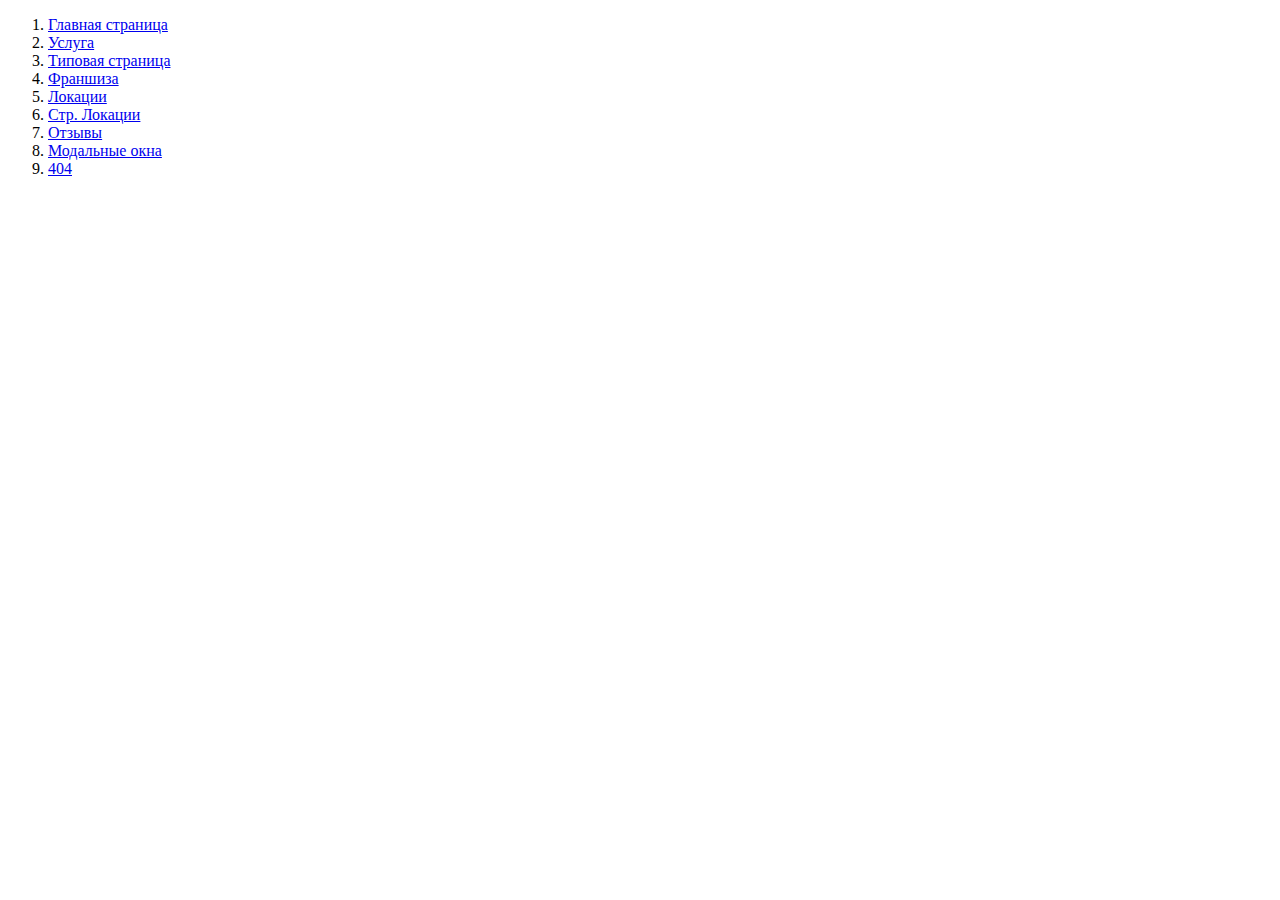
<file: layout/index.html>
<!DOCTYPE html>
<html lang="ru">
<head>
<meta charset="utf-8">
<title>title</title>
<meta name="viewport" content="width=device-width,initial-scale=1">
</head>
<body>
<ol>
<li><a href="main.html">Главная страница</a></li>
<li><a href="service.html">Услуга</a></li>
<li><a href="text.html">Типовая страница</a></li>
<li><a href="franchise.html">Франшиза</a></li>
<li><a href="locations.html">Локации</a></li>
<li><a href="locations-item.html">Стр. Локации</a></li>
<li><a href="reviews.html">Отзывы</a></li>
<li><a href="modals.html">Модальные окна</a></li>
<li><a href="404.html">404</a></li>
</ol>
</body>
</html>
</file>
